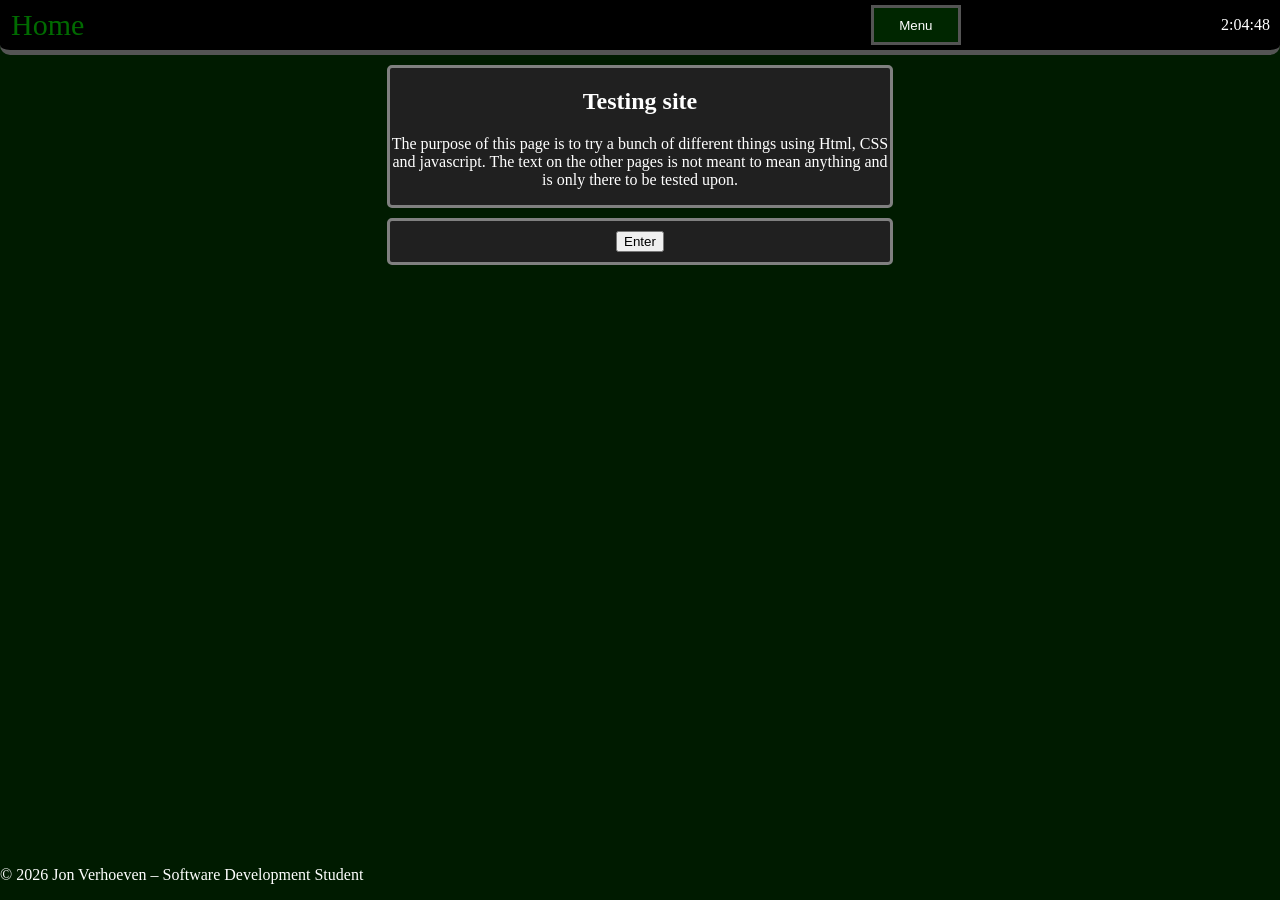
<file: index.html>
<!DOCTYPE html>
<html lang="en">
<head>
    <meta charset="UTF-8">
    <meta name="viewport" content="width=device-width, initial-scale=1.0">
    <title>Home</title>
    <link rel="stylesheet" href="style/style.css">
    <script src="script/scipt.js"></script>
</head>
<body onload="startTime()">
    <header>
        <nav class="homeButNav">
            <a href="index.html"><button class="homeButton">Home</button></a>
        </nav>
        <nav class="navBarIndex">
            <div class="dropdown">
                <button class="dropbtn">Menu</button>
                <div class="dropdown-content">
                    <a href="home.html">Read more</a>
                    <a href="counter.html">Counter</a>
                    <a href="picture.html">Picture</a>
                </div>
            </div>
        </nav>
        <nav class="navTime">
            <div class="clock">time</div>
        </nav>
    </header>
    <section class="main">
        <div class="titel">
            <h1>Testing site</h1>
            <p>
                The purpose of this page is to try a bunch of different things using Html, CSS and javascript.
                The text on the other pages is not meant to mean anything and is only there to be tested upon.
            </p>
        </div>
        <div class="sect">
            <a href="home.html"><button id="indexButton">Enter</button></a>
        </div>
    </section>
    <footer class="footer">
        <p>© 2026 Jon Verhoeven – Software Development Student</p>
    </footer>
</body>
</html>
</file>
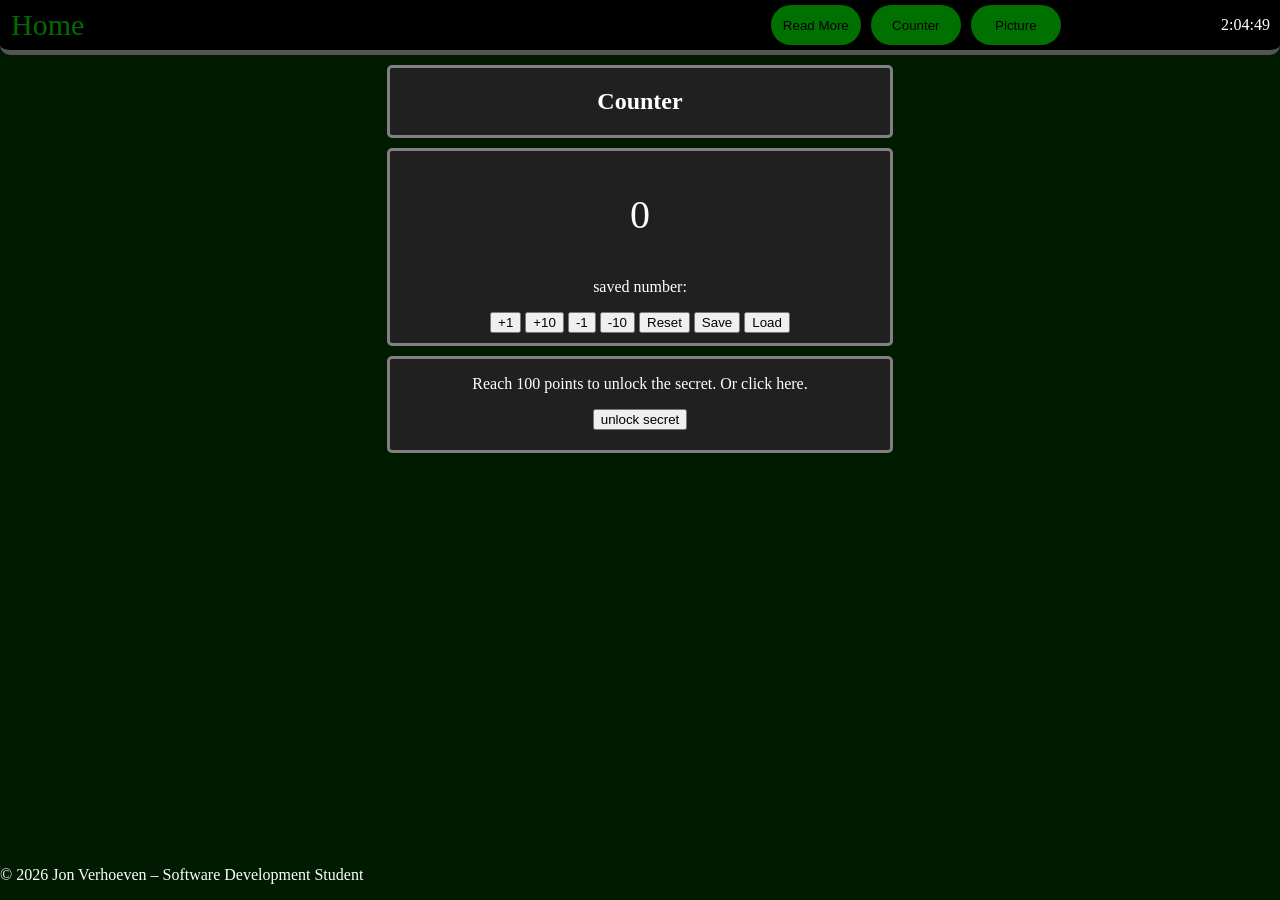
<file: counter.html>
<!DOCTYPE html>
<html lang="en">
<head>
    <meta charset="UTF-8">
    <meta name="viewport" content="width=device-width, initial-scale=1.0">
    <title>Document</title>
    <link rel="stylesheet" href="style/style.css">
    <script src="script/scipt.js"></script>
</head>
<body onload="updateSaved()">
    <header>
        <nav class="homeButNav">
            <a href="index.html"><button class="homeButton">Home</button></a>
        </nav>
        <nav class="navBar">
            <a href="home.html" class="navBarButa"><button class="navBarBut">Read More</button></a>
            <button class="navBarButClicked">Counter</button>
            <a href="picture.html" class="navBarButa"><button class="navBarBut">Picture</button></a>

        </nav>
        <nav class="navTime">
            <div class="clock">time</div>
        </nav>
    </header>
    <section class="main">
        <div class="titel">
            <h2>Counter</h2>
            <a href="secret.html"  id="secretBut" target="_blank"><button>Secret</button></a>
        </div>
        <div class="sect">
            <p id="count" style="font-size:40px;">0</p>
            <p>saved number:</p>
            <p id="saved">none</p>

            <button class="CounterBut" onclick="increaseCount()">+1</button>
            <button class="CounterBut" onclick="increaseCountBy10()">+10</button>
            <button class="CounterBut" onclick="decreaseCount()">-1</button>
            <button class="CounterBut" onclick="decreaseCountBy10()">-10</button>
            <button class="CounterBut" onclick="resetCount()">Reset</button>
            <button class="CounterBut" onclick="saveCount()">Save</button>
            <button class="CounterBut" onclick="loadCount()">Load</button>
        </div>
        <div class="sect">
            <p>Reach 100 points to unlock the secret. Or click here.</p>
            <button id="unlockBut" onclick="unlockSecret()">unlock secret</button>
        </div>
    </section>
    <footer class="container">
        <p>© 2026 Jon Verhoeven – Software Development Student</p>
    </footer>
</body>
</html>
</file>
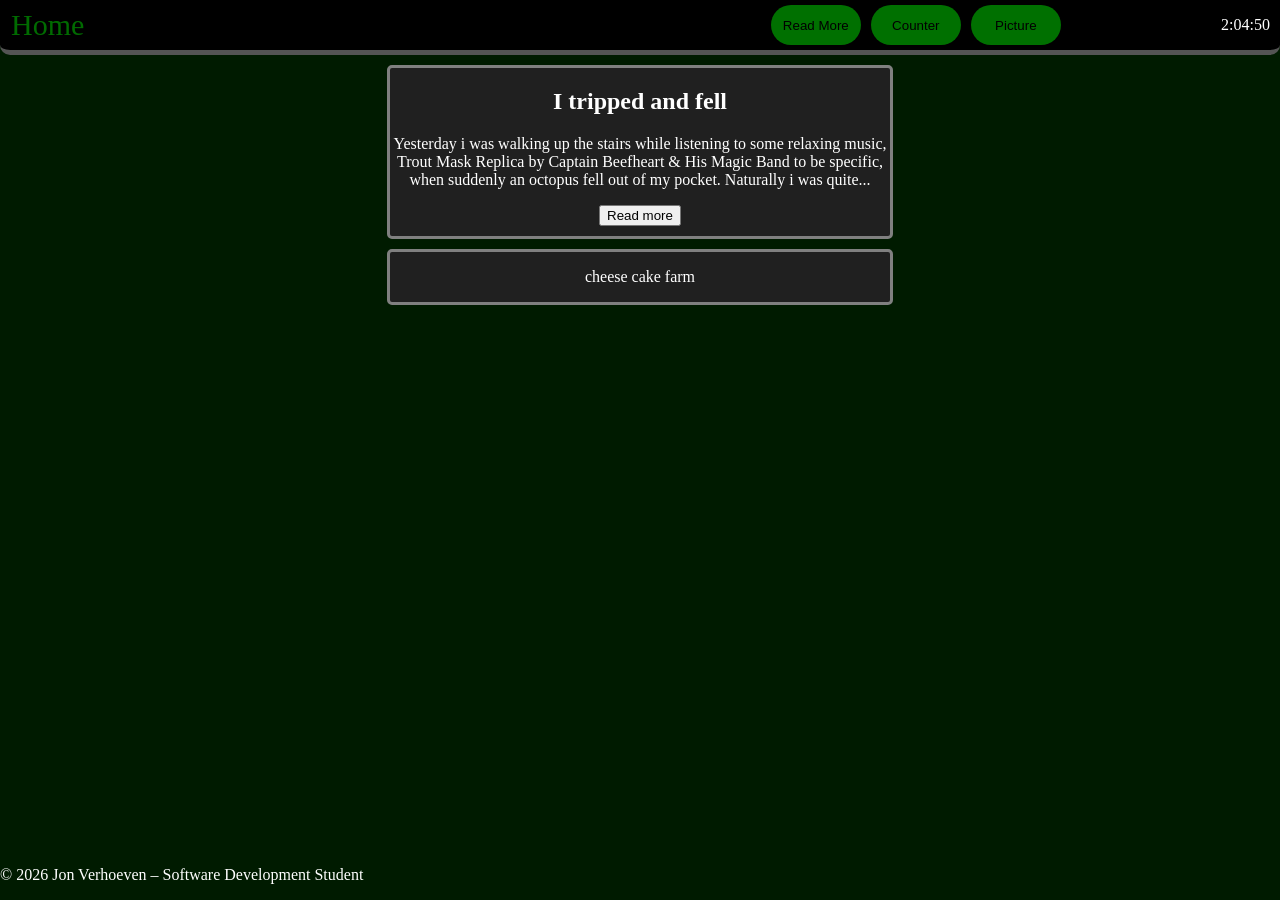
<file: home.html>
<!DOCTYPE html>
<html lang="en">
<head>
    <meta charset="UTF-8">
    <meta name="viewport" content="width=device-width, initial-scale=1.0">
    <title>Document</title>
    <link rel="stylesheet" href="style/style.css">
    <script src="script/scipt.js"></script>
</head>
<body onload="startFuncs()">
    <header>
        <nav class="homeButNav">
            <a href="index.html"><button class="homeButton">Home</button></a>
        </nav>
        <nav class="navBar">
            <button class="navBarButClicked">Read More</button>
            <a href="counter.html" class="navBarButa"><button class="navBarBut">Counter</button></a>
            <a href="picture.html" class="navBarButa"><button class="navBarBut">Picture</button></a>
        </nav>
        <nav class="navTime">
            <div class="clock">time</div>
        </nav>
    </header>
    <section class="main">
        <div class="titel">
            <h1>I tripped and fell</h1>
            <p>
                Yesterday i was walking up the stairs while listening to some relaxing music, Trout Mask Replica
                by Captain Beefheart & His Magic Band to be specific, when suddenly an octopus fell out of my pocket.
                Naturally i was quite<span id="dots">...</span><span id="more"> shook and in a desparate attempt to fight
                back i went to take of my shoe to use as a weapon. </span>
            </p>
            <button onclick="readMore()" id="myBtn">Read more</button>
        </div>
        <div class="sect">
            <p>cheese cake farm</p>
        </div>
    </section>
    <footer class="container">
        <p>© 2026 Jon Verhoeven – Software Development Student</p>
    </footer>
</body>
</html>
</file>
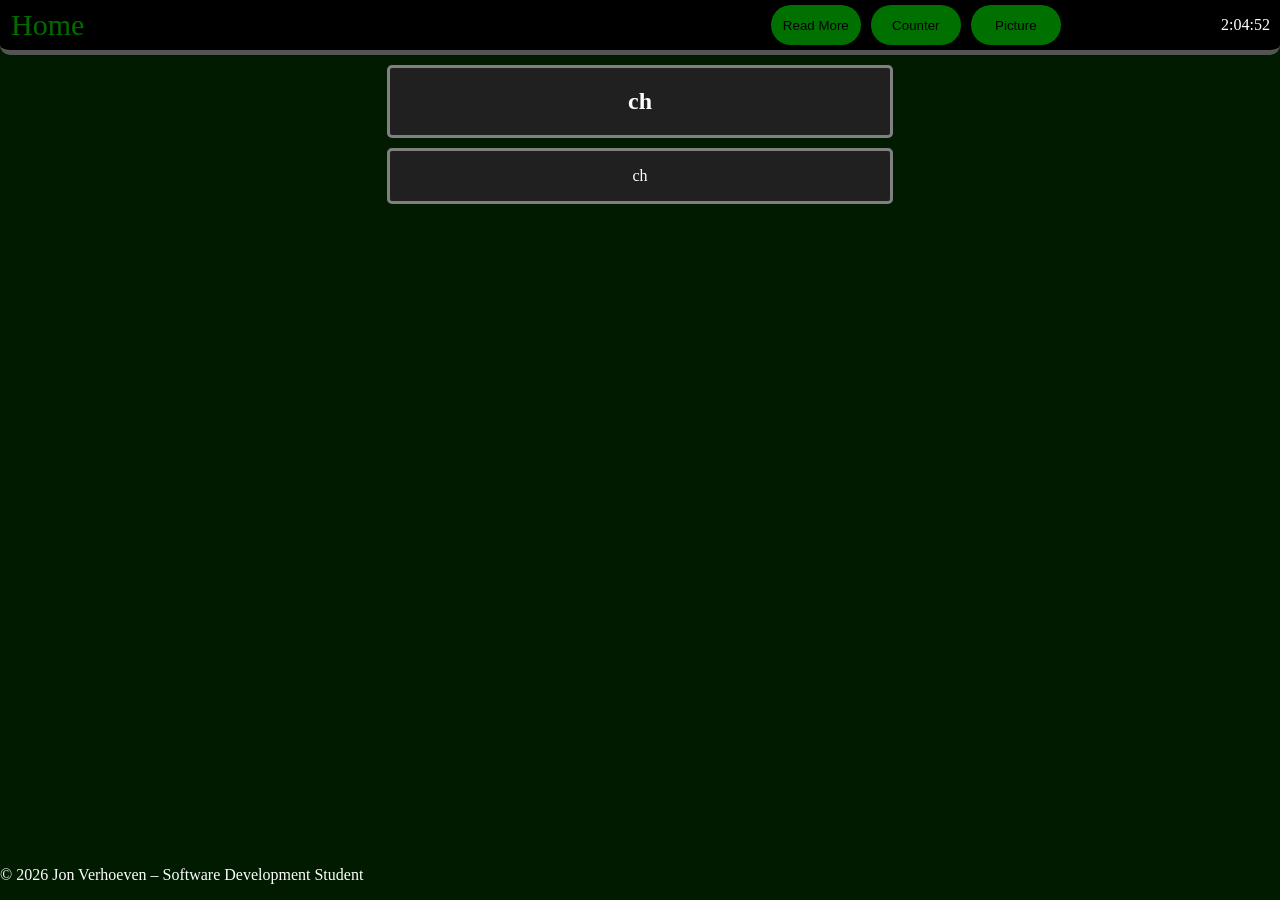
<file: picture.html>
<!DOCTYPE html>
<html lang="en">
<head>
    <meta charset="UTF-8">
    <meta name="viewport" content="width=device-width, initial-scale=1.0">
    <title>Document</title>
    <link rel="stylesheet" href="style/style.css">
    <script src="script/scipt.js"></script>
</head>
<body onload="startTime()">
    <header>
        <nav class="homeButNav">
            <a href="index.html"><button class="homeButton">Home</button></a>
        </nav>
        <nav class="navBar">
            <a href="home.html" class="navBarButa"><button class="navBarBut">Read More</button></a>
            <a href="counter.html" class="navBarButa"><button class="navBarBut">Counter</button></a>
            <button class="navBarButClicked">Picture</button>
        </nav>
        <nav class="navTime">
            <div class="clock">time</div>
        </nav>
    </header>
    <section class="main">
        <div class="titel">
            <h1>ch</h1>
        </div>
        <img src="Foto's/cheers-and-beers-verjaardagskaart-feestelijk-confetti-bier.jpg" alt="cheese" id="alarmPic">
        <div class="sect">
            <p>ch</p>
        </div>
    </section>
    <footer class="container">
        <p>© 2026 Jon Verhoeven – Software Development Student</p>
    </footer>
</body>
</html>
</file>
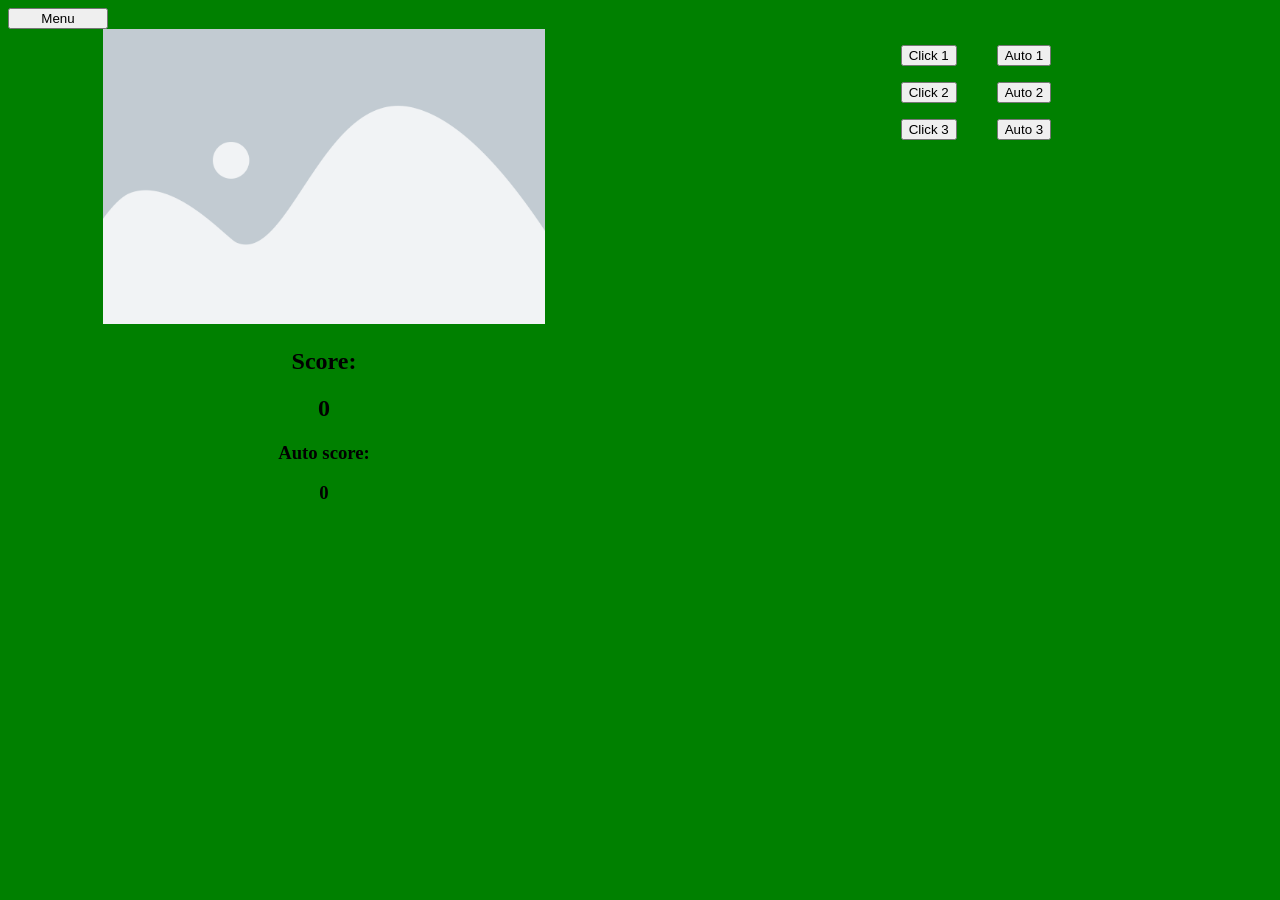
<file: secret.html>
<!DOCTYPE html>
<html lang="en">
<head>
    <meta charset="UTF-8">
    <meta name="viewport" content="width=device-width, initial-scale=1.0">
    <title>Document</title>
    <link rel="stylesheet" href="style/styleClick.css">
    <script src="script/scriptClick.js"></script>
</head>
<body onload="loadSaved()">
    <header>
        <nav>
            <div class="dropdownNav">
                <button class="dropbtnNav">Menu</button>
                <div class="dropdown-contentNav">
                    <button onclick="resetGame()">reset</button>
                </div>
            </div>
        </nav>
    </header>
    <main>
        <section id="leftSec">
            <div id="clickDiv">
                <input id="clickBtn" type="image" src="Foto's/secret/placeholder.png" onclick="increaseCount()"/>
            </div>
            <div id="scoreDiv">
                <h1>Score: </h1><h1 id="score">0</h1>
                <h3>Auto score:<h3 id="autoScore">0</h3></h3>
            </div>
        </section>
        <section id="rightSec">
            <div id="upgrades">
                <li>
                    <ul>
                        <div class="dropdown">
                            <button class="upgradeBtn" id="clickOne" onclick="clickOneCheck()">Click 1</button>
                            <div class="dropdown-content" id="clickOneDropdown">Your click value doubles<br>cost: 50</div>
                        </div>
                    </ul>
                    <ul>
                        <div class="dropdown">
                            <button class="upgradeBtn" id="clickTwo" onclick="clickTwoCheck()">Click 2</button>
                            <div class="dropdown-content" id="clickTwoDropdown">Your click value doubles<br>cost: 200</div>
                        </div>
                    </ul>
                    <ul>
                        <div class="dropdown">
                            <button class="upgradeBtn" id="clickThree" onclick="clickThreeCheck()">Click 3</button>
                            <div class="dropdown-content" id="clickThreeDropdown">Your click value doubles<br>cost: 500</div>
                        </div>
                    </ul>
                </li>
                <li>
                    <ul>
                        <div class="dropdown">
                            <button class="upgradeBtn" id="autoOne" onclick="autoOneCheck()">Auto 1</button>
                            <div class="dropdown-content" id="autoOneDropdown">This upgrade gives you +1 every second<br>cost: 150</div>
                        </div>
                    </ul>
                    <ul>
                        <div class="dropdown">
                            <button class="upgradeBtn" id="autoTwo" onclick="autoTwoCheck()">Auto 2</button>
                            <div class="dropdown-content" id="autoTwoDropdown">This upgrade gives you +3 every second<br>cost: 300</div>
                        </div>
                    </ul>
                    <ul>
                        <div class="dropdown">
                            <button class="upgradeBtn" id="autoThree" onclick="autoThreeCheck()">Auto 3</button>
                            <div class="dropdown-content" id="autoThreeDropdown">This upgrade gives you +7 every second<br>cost: 500</div>
                        </div>
                    </ul>
                </li>
            </div>
        </section>
    </main>
</body>
</html>
</file>
<file: style/style.css>
/*Navigatie balk*/

header {
    background-color: rgb(0, 0, 0);
    display: flex;
    justify-content: space-evenly;
    justify-items: stretch;
    align-items: center;
    border-bottom: 5px solid rgb(84, 84, 84);
    border-radius: 0px 0px 10px 10px;
}

.navBar {
    display: flex;
    justify-content: center;
    align-items: center;
    width: 100%;
}

.navBarIndex {
    display: flex;
    justify-content: center;
    align-items: center;
    width: 100%;
    height: 100%;
}

.navBarBut {
    background-color: rgb(0, 112, 0);
    width: 90px;
    height: 40px;
    border: none;
    border-radius: 25px;
}

.navBarBut:hover {
    background-color: rgb(0, 94, 0);
}

.navBarButClicked {
    background-color: rgb(0, 112, 0);
    width: 90px;
    height: 40px;
    border: none;
    border-radius: 25px;
    margin: 5px;
}

.navBarButa {
    margin: 5px;
    width: 90px;
    height: 100%;
}

.dropbtn {
    background-color: rgb(0, 38, 0);
    width: 90px;
    height: 40px;
    margin: 5px;
    color:white;
    border: 3px solid rgb(84, 84, 84);
}

.dropbtn:hover {
    background-color: rgb(0, 71, 0);
}

.homeButNav {
    display: flex;
    width: 100%;
}

.clock {
    margin-right: 10px;
    color: white;
}
/*Body*/

body {
    background-color: rgb(0, 27, 0);
    margin: 0;
}

.main{
    display: flex;
    flex-direction: column;
    justify-content: center;
    align-items: center;
}

.sect, .titel {
    background-color: rgb(32, 32, 32);
    text-align: center;
    border-radius: 5px;
    width: 500px;
    margin-top: 10px;
    border: 3px solid gray;
}

footer {
    position: fixed;
    bottom: 0;
}

h2, p, h1 {
    color: white;
}

#alarmPic {
    width: 200px;
}
/*Buttons*/

.homeButton {
    color: rgb(0, 107, 0);
    background: transparent;
    border: none !important;
    font-family: copperplate, fantasy;
    font-size: 30px;
    cursor: pointer;
    margin: 5px;
}

.homeButton:hover {
    text-shadow: 2px 2px 8px rgba(255, 255, 255, 0.8);
}

.homeButton:active {
    color: transparent;
    text-shadow: 2px 2px 0px rgba(0, 107, 0, 0.8);
    -webkit-background-clip: text;
    -moz-background-clip: text;
    background-clip: text;
}

.CounterBut {
    margin-bottom: 10px;
}

#unlockBut {
    margin-bottom: 20px;
}

#myBtn {
    margin-bottom: 10px;

}

#indexButton {
    margin-top: 10px;
    margin-bottom: 10px;
}

#secretBut {
    display: none;
    margin-bottom: 10px;
}

#secretBut button {
    background-color: limegreen;
    border: 4px solid red;
    color: pink;
    cursor: pointer;
}

/*Dropdown menu*/
.dropdown-content {
    display: none;
    width: 120px;
    right: 0;
    position: absolute;
    border: 3px solid lightgray;
    box-shadow: 0px 8px 16px 0px rgba(0,0,0,0.2);
}

.dropdown-content a {
    display: block;
    background-color: white;
    color: black;
    text-decoration: none;
    padding-right: 8px;
    padding-bottom: 8px;
    padding-top: 8px;
    padding-left: 4px;
}

.dropdown-content a:hover {
    background-color: beige;
}

.dropdown {
    position: relative;
    height: 100%;
}

.dropdown:hover .dropdown-content {
    display: block;
}
</file>
<file: style/styleClick.css>
/*main layout*/

body {
    background-color: green;
}

main {
    display: flex;
    justify-content: space-around
}

/*image layout*/

#leftSec {
    width: 35%;
    position: relative;
}

#rightSec {
    width: 35%;
    position: relative;
}

#scoreDiv {
    text-align: center;
}

#clickBtn {
    width: 100%;
}

/*upgrades layout*/

#upgrades {
    display: flex;
    justify-content: center;
}

li {
    list-style-type: none;
}

/*Dropdown menu*/
.dropdown-contentNav {
    display: none;
    position: absolute;
    border: 3px solid lightgray;
    box-shadow: 0px 8px 16px 0px rgba(0,0,0,0.2);
}

.dropdown-contentNav button {
    display: block;
    background-color: white;
    color: black;
    text-decoration: none;
    padding-right: 8px;
    padding-bottom: 8px;
    padding-top: 8px;
    padding-left: 4px;
}

.dropdown-contentNav button:hover {
    background-color: beige;
}

.dropbtnNav {
    width: 100%;
}

.dropdownNav {
    position: relative;
    width: 100px;
}

.dropdownNav:hover .dropdown-contentNav {
    display: block;
}

/*dropdown upgrades*/

.dropdown-content {
    display: none;
    position: absolute;
    z-index: 99999999;
    background-color: white;
    border: 3px solid lightgray;
    box-shadow: 0px 8px 16px 0px rgba(0,0,0,0.2);
}


.dropdown {
    position: relative;
}

.dropdown > .upgradeBtn:hover + .dropdown-content:not([hidden]) {
    display: block;
    width: 100px;
}
</file>
